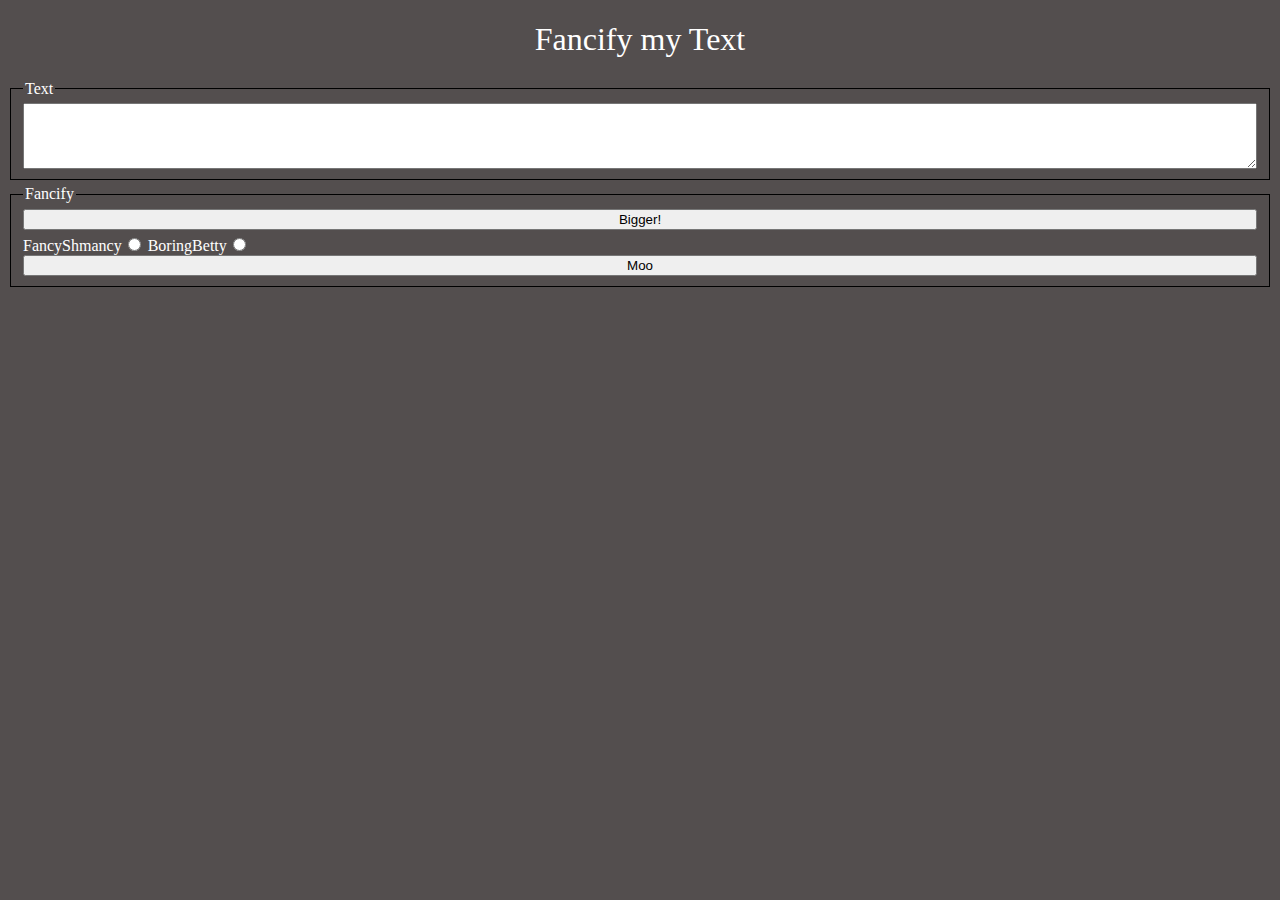
<file: assignments/4/fancifymytext.html>
<!DOCTYPE html>
<html>
	<head>
		<title>Fancify Shamcify</title>
		<link href="style.css" rel="stylesheet">
		<!-- link to your script file here -->
		<script src="fancifymytext.js"></script>
	</head>

	<body>
		<h1>Fancify my Text</h1>
		

		<!-- Your UI controls go here -->
		<fieldset>
			<legend for="txt">Text</legend>
			<textarea id="txt" cols="30" rows="4"></textarea>
		</fieldset>

		<fieldset>
			<legend for="bigger-btn">Fancify</legend>
			<button id="bigger-btn" onclick="fancify()">Bigger!</button>
			<div id="radio-inputs">
				<label for="fancy">FancyShmancy</label>
				<input id="fancy" type="radio" value="fancy" name="styling" onchange="bolden()">
				<label for="boring">BoringBetty</label>
				<input id="boring" type="radio" value="boring" name="styling" onchange="bolden()">
			</div>

			<button onclick="moo()">Moo</button>
		</fieldset>
	</body>
</html>
</file>
<file: assignments/4/style.css>
body {
    background-color: #534e4e;
    color: rgb(255, 255, 255);
}

h1 {
    text-align: center;
    font-weight: normal;
}

fieldset {
    display: flex;
    flex-direction: column;
    flex-wrap: wrap;
    border: 1px solid black;
    margin-bottom: 5px;
}

#radio-inputs {
    flex-direction: row;
    width: 100%;
    padding-top: 5px;
}
#radio-inputs > label {
    width: fit-content;
    margin-right: 1px;
}
#radio-inputs > input {
    margin-left: 1px;
    width: fit-content;
}
</file>
